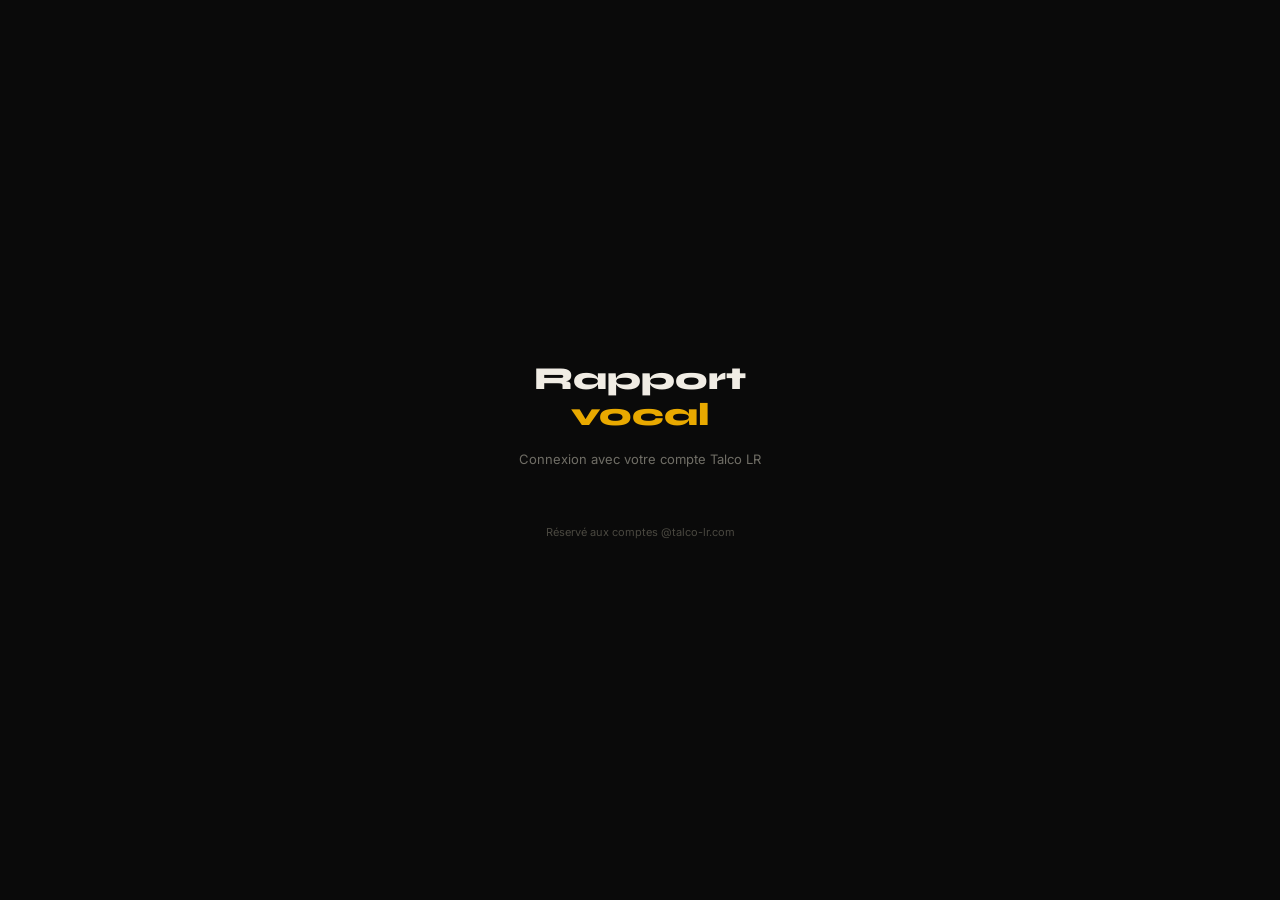
<file: index.html>
<!DOCTYPE html>
<html lang="fr">
<head>
<meta charset="UTF-8">
<meta name="viewport" content="width=device-width,initial-scale=1,user-scalable=no">
<meta name="theme-color" content="#0a0a0a">
<meta name="mobile-web-app-capable" content="yes">
<meta name="apple-mobile-web-app-capable" content="yes">
<meta name="apple-mobile-web-app-status-bar-style" content="black">
<meta name="apple-mobile-web-app-title" content="TALCO">
<link rel="manifest" href="manifest.json">
<link rel="apple-touch-icon" href="icons/icon-192.png">
<title>TALCO LR — Rapport d'Intervention</title>

<!-- Google Identity Services -->
<script src="https://accounts.google.com/gsi/client" async defer></script>

<!-- Polices -->
<link href="https://fonts.googleapis.com/css2?family=DM+Mono:wght@400;500&family=Syne:wght@600;700;800&family=Inter:wght@400;500;600&display=swap" rel="stylesheet">

<!-- CSS -->
<link rel="stylesheet" href="css/base.css">
<link rel="stylesheet" href="css/login.css">
<link rel="stylesheet" href="css/chat.css">
<link rel="stylesheet" href="css/writing.css">
<link rel="stylesheet" href="css/modal.css">
</head>
<body>

<!-- ════════════════════════════════════════════════
     LOGIN
     ════════════════════════════════════════════════ -->
<div id="screen-login" class="screen active">
  <h1 class="login-title">Rapport<br><span>vocal</span></h1>
  <p class="login-sub">Connexion avec votre compte Talco LR</p>

  <div id="g_id_onload"
       data-client_id="303849110460-10rqg6oco2jseasj4ccsh1n0e4btulea.apps.googleusercontent.com"
       data-callback="handleGoogleCredential"
       data-auto_prompt="false"></div>
  <div class="g_id_signin"
       data-type="standard"
       data-shape="pill"
       data-theme="filled_black"
       data-text="signin_with"
       data-size="large"
       data-locale="fr"
       data-width="280"></div>

  <button class="btn-google" id="btn-fallback" onclick="loginFallback()" style="display:none">
    <svg viewBox="0 0 24 24"><path d="M22.56 12.25c0-.78-.07-1.53-.2-2.25H12v4.26h5.92c-.26 1.37-1.04 2.53-2.21 3.31v2.77h3.57c2.08-1.92 3.28-4.74 3.28-8.09z" fill="#4285F4"/><path d="M12 23c2.97 0 5.46-.98 7.28-2.66l-3.57-2.77c-.98.66-2.23 1.06-3.71 1.06-2.86 0-5.29-1.93-6.16-4.53H2.18v2.84C3.99 20.53 7.7 23 12 23z" fill="#34A853"/><path d="M5.84 14.09c-.22-.66-.35-1.36-.35-2.09s.13-1.43.35-2.09V7.07H2.18C1.43 8.55 1 10.22 1 12s.43 3.45 1.18 4.93l2.85-2.22.81-.62z" fill="#FBBC05"/><path d="M12 5.38c1.62 0 3.06.56 4.21 1.64l3.15-3.15C17.45 2.09 14.97 1 12 1 7.7 1 3.99 3.47 2.18 7.07l3.66 2.84c.87-2.6 3.3-4.53 6.16-4.53z" fill="#EA4335"/></svg>
    Se connecter avec Google
  </button>

  <p class="login-note">Réservé aux comptes @talco-lr.com</p>
  <div id="login-error">Compte non autorisé</div>
</div>

<!-- ════════════════════════════════════════════════
     CHAT (écran principal)
     ════════════════════════════════════════════════ -->
<div id="screen-chat" class="screen">
  <div class="header">
    <span style="font-family:Syne,sans-serif;font-size:14px;font-weight:700;color:var(--gold);">TALCO</span>
    <div class="header-right">
      <div class="header-user">
        <div class="avatar" id="user-avatar">T</div>
        <span id="user-name">Tech</span>
      </div>
      <div class="voice-selector" id="voice-selector">
        <button class="voice-btn" id="voice-btn" onclick="toggleVoiceDropdown()">
          <svg viewBox="0 0 24 24" fill="none" stroke="currentColor" stroke-width="2" stroke-linecap="round">
            <path d="M9 18V5l12-2v13"/><circle cx="6" cy="18" r="3"/><circle cx="18" cy="16" r="3"/>
          </svg>
          <span id="voice-btn-label">VOIX</span>
        </button>
        <div class="voice-dropdown" id="voice-dropdown">
          <div class="voice-option" data-voice="alloy"   onclick="selectVoice('alloy')">  <div class="vo-name" id="vo-alloy">Alloy</div>  <div class="vo-desc">Neutre · mixte équilibrée</div></div>
          <div class="voice-option" data-voice="echo"    onclick="selectVoice('echo')">   <div class="vo-name" id="vo-echo">Echo</div>    <div class="vo-desc">Masculine · ton professionnel</div></div>
          <div class="voice-option" data-voice="fable"   onclick="selectVoice('fable')">  <div class="vo-name" id="vo-fable">Fable</div>  <div class="vo-desc">Expressive · ton narratif</div></div>
          <div class="voice-option" data-voice="onyx"    onclick="selectVoice('onyx')">   <div class="vo-name" id="vo-onyx">Onyx</div>    <div class="vo-desc">Grave · idéale terrain</div></div>
          <div class="voice-option" data-voice="nova"    onclick="selectVoice('nova')">   <div class="vo-name" id="vo-nova">Nova</div>    <div class="vo-desc">Féminine · ton énergique</div></div>
          <div class="voice-option" data-voice="shimmer" onclick="selectVoice('shimmer')"><div class="vo-name" id="vo-shimmer">Shimmer</div><div class="vo-desc">Féminine · ton doux</div></div>
        </div>
      </div>
      <button class="btn-new" onclick="newSession()">NOUVEAU</button>
    </div>
  </div>

  <div class="main-body">
    <div class="question-zone" id="question-zone">

      <!-- Bouton "Commencer" -->
      <div id="start-button-zone" style="display:none;width:100%;max-width:360px;"></div>

      <!-- Zone questions -->
      <div id="question-content" style="display:none;width:100%;max-width:360px;">
        <div class="progress-bar" id="progress-bar"></div>
        <div class="current-question" id="current-question">
          <div class="q-category" id="q-category">identification</div>
          <div class="q-text" id="q-text">Nom du client ?</div>
          <div class="q-hint" id="q-hint"></div>
          <div class="q-chips-zone" id="q-chips-zone" style="display:none;"></div>
          <div class="q-yesno-zone" id="q-yesno-zone" style="display:none;"></div>
          <div class="q-answer" id="q-answer" style="display:none;"></div>
        </div>
        <div class="progress-counter" id="progress-counter">
          Question <span>1</span> / 16
        </div>
      </div>
    </div>

    <!-- Zone micro -->
    <div class="mic-zone" id="mic-zone">
      <div class="mic-start-state">
        <div class="connection-state" id="connection-state">
          <div class="antenna-loading" id="antenna-loading">
            <div class="antenna-rod"></div>
            <div class="antenna-signal"></div>
            <div class="antenna-signal"></div>
            <div class="antenna-signal"></div>
          </div>
          <div style="text-align:center;margin-top:80px;">
            <div style="font-family:'DM Mono',monospace;font-size:11px;color:var(--text2);letter-spacing:.08em;text-transform:uppercase;">Connexion...</div>
          </div>
        </div>

        <div class="buttons-wrapper">
          <button class="btn-start" onclick="startReport()">
            <svg viewBox="0 0 24 24" fill="none" stroke="currentColor" stroke-width="2.5" stroke-linecap="round" stroke-linejoin="round">
              <path d="M12 1a3 3 0 0 0-3 3v8a3 3 0 0 0 6 0V4a3 3 0 0 0-3-3z"/>
              <path d="M19 10v2a7 7 0 0 1-14 0v-2M12 19v4M8 23h8"/>
            </svg>
            Rapport Audio
          </button>
          <button class="btn-writing-mode" onclick="startWritingMode()">
            <svg viewBox="0 0 24 24" fill="none" stroke="currentColor" stroke-width="2" stroke-linecap="round">
              <path d="M11 4H4a2 2 0 0 0-2 2v14a2 2 0 0 0 2 2h14a2 2 0 0 0 2-2v-7"/>
              <path d="M18.5 2.5a2.121 2.121 0 0 1 3 3L12 15l-4 1 1-4 9.5-9.5z"/>
            </svg>
            Rapport Écrit
          </button>
          <button class="btn-pointage" disabled>
            <svg viewBox="0 0 24 24" fill="none" stroke="currentColor" stroke-width="2" stroke-linecap="round">
              <circle cx="12" cy="12" r="10"/>
              <polyline points="12 6 12 12 16 14"/>
            </svg>
            Pointage
            <span class="btn-pointage-badge">En développement</span>
          </button>
        </div>
      </div>

      <div class="mic-active-state">
        <button class="walkie-btn" id="walkie-btn">
          <svg viewBox="0 0 100 100" fill="none" xmlns="http://www.w3.org/2000/svg">
            <rect x="44" y="2" width="4" height="22" rx="2" fill="currentColor"/>
            <circle cx="46" cy="4" r="3" fill="currentColor"/>
            <rect x="28" y="22" width="36" height="62" rx="6" fill="currentColor"/>
            <rect x="34" y="30" width="24" height="14" rx="3" fill="#0a0a0a" opacity=".6"/>
            <line x1="37" y1="35" x2="55" y2="35" stroke="#0a0a0a" stroke-width="1.5" opacity=".3"/>
            <line x1="37" y1="39" x2="50" y2="39" stroke="#0a0a0a" stroke-width="1.5" opacity=".3"/>
            <line x1="36" y1="52" x2="56" y2="52" stroke="#0a0a0a" stroke-width="1.2" opacity=".25"/>
            <line x1="36" y1="56" x2="56" y2="56" stroke="#0a0a0a" stroke-width="1.2" opacity=".25"/>
            <line x1="36" y1="60" x2="56" y2="60" stroke="#0a0a0a" stroke-width="1.2" opacity=".25"/>
            <line x1="36" y1="64" x2="56" y2="64" stroke="#0a0a0a" stroke-width="1.2" opacity=".25"/>
            <line x1="36" y1="68" x2="56" y2="68" stroke="#0a0a0a" stroke-width="1.2" opacity=".25"/>
            <rect x="22" y="36" width="6" height="14" rx="2" fill="currentColor" opacity=".7"/>
            <rect x="38" y="84" width="16" height="6" rx="2" fill="currentColor" opacity=".5"/>
          </svg>
        </button>
        <div class="mic-status" id="mic-status">Maintiens pour parler</div>
        <div class="timeout-bar-wrap" id="timeout-bar-wrap">
          <div class="timeout-bar" id="timeout-bar"></div>
        </div>
        <button class="btn-writing-mode" id="btn-writing-mode-active" onclick="toggleWritingMode()">
          <svg viewBox="0 0 24 24" fill="none" stroke="currentColor" stroke-width="2" stroke-linecap="round">
            <path d="M11 4H4a2 2 0 0 0-2 2v14a2 2 0 0 0 2 2h14a2 2 0 0 0 2-2v-7"/>
            <path d="M18.5 2.5a2.121 2.121 0 0 1 3 3L12 15l-4 1 1-4 9.5-9.5z"/>
          </svg>
          <span id="writing-mode-label">Passer à l'écrit</span>
        </button>
      </div>
    </div>
  </div>
</div>

<!-- ════════════════════════════════════════════════
     PANNEAU MODE ÉCRIT
     ════════════════════════════════════════════════ -->
<div class="writing-panel" id="writing-panel">
  <div class="writing-backdrop" onclick="closeWritingPanel()"></div>
  <div class="writing-sheet">
    <div class="writing-handle"></div>
    <div class="writing-progress" id="writing-progress"></div>
    <div class="swipe-hint">← Swipe pour naviguer →</div>
    <div class="writing-cards-wrap" id="writing-cards-wrap">
      <div class="writing-cards-track" id="writing-cards-track"></div>
    </div>
    <div class="writing-nav">
      <button class="wn-btn wn-prev" id="wn-prev" onclick="writingNav(-1)">← Préc.</button>
      <button class="wn-skip" id="wn-skip" onclick="writingSkip()" title="Passer">
        <svg viewBox="0 0 24 24" fill="none" stroke="currentColor" stroke-width="2.5" stroke-linecap="round">
          <path d="M5 12h14M12 5l7 7-7 7"/>
        </svg>
      </button>
      <button class="wn-btn wn-next" id="wn-next" onclick="writingNav(1)">Suiv. →</button>
    </div>
  </div>
</div>

<!-- ════════════════════════════════════════════════
     MODAL PREVIEW
     ════════════════════════════════════════════════ -->
<div class="modal-overlay" id="modal-preview">
  <div class="modal-sheet">
    <div class="modal-header">
      <div class="modal-title">Résumé du rapport</div>
      <button class="modal-close" onclick="closePreview()">✕</button>
    </div>
    <div class="modal-body" id="preview-body"></div>
    <div class="modal-footer">
      <button class="btn-modal secondary" onclick="closePreview()">Retour</button>
      <button class="btn-modal primary" onclick="submitReport()">Envoyer</button>
    </div>
  </div>
</div>

<!-- ════════════════════════════════════════════════
     CONFIRMATION
     ════════════════════════════════════════════════ -->
<div id="screen-confirmation" class="screen">
  <div class="confirm-icon">✓</div>
  <div class="confirm-title">Rapport envoyé !</div>
  <div class="confirm-recap" id="confirm-recap"></div>
  <button class="btn-nouveau" onclick="nouveauRapport()">+ Nouveau rapport</button>
  <button class="btn-quitter" onclick="quitterSession()">Quitter</button>
</div>

<!-- Toast + loading + input photos -->
<div class="toast" id="toast"></div>
<input type="file" id="file-input-camera" accept="image/*" capture="environment" multiple style="display:none" onchange="handlePhotoInput(this)">
<input type="file" id="file-input-gallery" accept="image/*" multiple style="display:none" onchange="handlePhotoInput(this)">
<div class="loading-overlay" id="loading">
  <div class="spinner"></div>
  <div class="loading-text" id="loading-text">Envoi...</div>
</div>

<!-- ════════════════════════════════════════════════
     SCRIPTS — chargés dans l'ordre des dépendances
     ════════════════════════════════════════════════ -->
<script src="js/config.js"></script>
<script src="js/state.js"></script>
<script src="js/auth.js"></script>
<script src="js/audio.js"></script>
<script src="js/recorder.js"></script>
<script src="js/api.js"></script>
<script src="js/ui-questions.js"></script>
<script src="js/ui-writing.js"></script>
<script src="js/ui-preview.js"></script>
<script src="js/app.js"></script>
<script>
  if ('serviceWorker' in navigator) {
    window.addEventListener('load', () => {
      navigator.serviceWorker.register('./sw.js').catch(() => {});
    });
  }
</script>
</body>
</html>
</file>
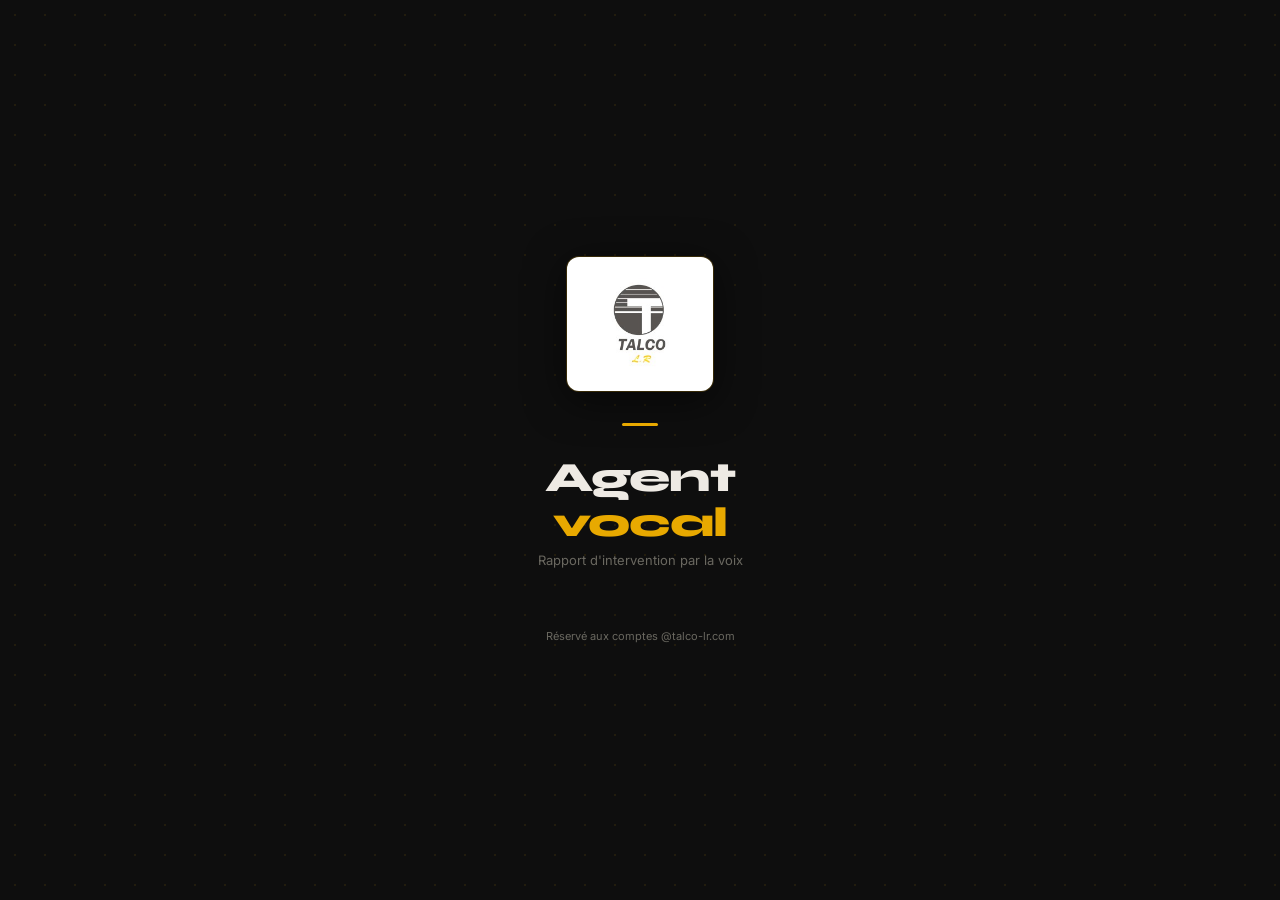
<file: talco-voice-chat (1).html>
<!DOCTYPE html>
<html lang="fr">
<head>
<meta charset="UTF-8">
<meta name="viewport" content="width=device-width, initial-scale=1.0, user-scalable=no">
<meta name="apple-mobile-web-app-capable" content="yes">
<meta name="apple-mobile-web-app-status-bar-style" content="black">
<meta name="theme-color" content="#0e0e0e">
<title>TALCO — Agent Vocal</title>
<script src="https://accounts.google.com/gsi/client" async defer></script>
<link rel="preconnect" href="https://fonts.googleapis.com">
<link href="https://fonts.googleapis.com/css2?family=DM+Mono:wght@400;500&family=Syne:wght@600;700;800&family=Inter:wght@400;500;600&display=swap" rel="stylesheet">
<style>
:root{
  --gold:#E8A900;--gold-dim:#9e7200;
  --bg:#0e0e0e;--s1:#181818;--s2:#222;--s3:#2c2c2c;
  --b0:rgba(255,255,255,0.05);--b1:rgba(255,255,255,0.09);--b2:rgba(255,255,255,0.14);
  --text:#EEEAE4;--text2:#6a6860;
  --danger:#e05252;--success:#4ecb7a;--warn:#f5a623;
}
*{margin:0;padding:0;box-sizing:border-box;-webkit-tap-highlight-color:transparent;}
body{font-family:'Inter',sans-serif;background:var(--bg);color:var(--text);height:100dvh;display:flex;flex-direction:column;overflow:hidden;}
.screen{display:none;flex-direction:column;height:100dvh;overflow:hidden;}
.screen.active{display:flex;}

/* ══ LOGIN ══ */
#screen-login{align-items:center;justify-content:center;padding:2rem 1.5rem;gap:0;position:relative;overflow:hidden;}
#screen-login::before{content:'';position:absolute;inset:0;background-image:radial-gradient(rgba(232,169,0,.09) 1px,transparent 1px);background-size:30px 30px;pointer-events:none;}
.login-logo-wrap{background:#fff;border-radius:12px;padding:12px 18px;margin-bottom:2rem;display:inline-block;box-shadow:0 0 0 1px rgba(232,169,0,.2),0 8px 40px rgba(0,0,0,.6);position:relative;z-index:1;}
.login-logo-wrap img{width:110px;display:block;}
.login-divider{width:36px;height:3px;background:var(--gold);border-radius:2px;margin:0 auto 1.8rem;position:relative;z-index:1;}
.login-title{font-family:'Syne',sans-serif;font-size:clamp(1.8rem,8vw,2.6rem);font-weight:800;text-align:center;line-height:1.1;margin-bottom:.4rem;letter-spacing:-.02em;position:relative;z-index:1;}
.login-title span{color:var(--gold);}
.login-sub{font-size:13px;color:var(--text2);text-align:center;margin-bottom:2.6rem;position:relative;z-index:1;}
.btn-google{display:flex;align-items:center;gap:12px;background:var(--s2);border:1px solid var(--b2);color:var(--text);padding:15px 28px;border-radius:100px;font-family:'Syne',sans-serif;font-size:14px;font-weight:600;cursor:pointer;transition:all .2s;width:100%;max-width:300px;justify-content:center;position:relative;z-index:1;}
.btn-google:active{transform:scale(.97);border-color:var(--gold);}
.btn-google svg{width:20px;height:20px;flex-shrink:0;}
.login-note{margin-top:1.2rem;font-size:11px;color:var(--text2);text-align:center;position:relative;z-index:1;}

/* ══ HEADER ══ */
.header{display:flex;align-items:center;justify-content:space-between;padding:.6rem 1rem;background:var(--s1);border-bottom:1px solid var(--b0);position:relative;flex-shrink:0;}
.header::after{content:'';position:absolute;bottom:0;left:0;right:0;height:2px;background:linear-gradient(90deg,transparent,var(--gold),transparent);opacity:.55;}
.header-logo-wrap{background:#fff;border-radius:6px;padding:4px 7px;}
.header-logo-wrap img{width:58px;display:block;}
.header-right{display:flex;align-items:center;gap:10px;}
.header-user{display:flex;align-items:center;gap:7px;font-family:'Syne',sans-serif;font-size:12px;font-weight:600;}
.avatar{width:30px;height:30px;border-radius:50%;background:var(--gold);color:#111;display:flex;align-items:center;justify-content:center;font-size:10px;font-weight:700;flex-shrink:0;}
.btn-new-session{
  font-family:'DM Mono',monospace;font-size:9px;color:var(--text2);
  background:var(--s2);border:1px solid var(--b1);border-radius:6px;
  padding:4px 8px;cursor:pointer;letter-spacing:.06em;
  transition:all .2s;
}
.btn-new-session:active{border-color:var(--gold);color:var(--gold);}

/* ══ CORPS PRINCIPAL ══ */
.chat-body{flex:1;display:flex;flex-direction:column;overflow:hidden;min-height:0;}

/* ── HISTORIQUE CONVERSATION ── */
.conv-history{
  flex:1;overflow-y:auto;
  padding:12px;
  display:flex;flex-direction:column;gap:8px;
  min-height:0;
}
.conv-history::-webkit-scrollbar{width:3px;}
.conv-history::-webkit-scrollbar-track{background:transparent;}
.conv-history::-webkit-scrollbar-thumb{background:var(--b2);border-radius:3px;}

/* Bulles */
.bubble{
  max-width:82%;padding:10px 14px;
  border-radius:16px;font-size:14px;line-height:1.55;
  animation:bubble-in .25s cubic-bezier(.34,1.56,.64,1);
}
@keyframes bubble-in{from{opacity:0;transform:scale(.9) translateY(6px);}to{opacity:1;transform:scale(1) translateY(0);}}

.bubble.agent{
  align-self:flex-start;
  background:var(--s2);border:1px solid var(--b1);
  border-bottom-left-radius:4px;
  color:var(--text);
}
.bubble.agent .bubble-label{
  font-family:'DM Mono',monospace;font-size:9px;
  color:var(--gold);letter-spacing:.1em;margin-bottom:4px;
  text-transform:uppercase;
}
.bubble.user{
  align-self:flex-end;
  background:rgba(232,169,0,.12);
  border:1px solid rgba(232,169,0,.2);
  border-bottom-right-radius:4px;
  color:var(--text);
}
.bubble.user .bubble-label{
  font-family:'DM Mono',monospace;font-size:9px;
  color:var(--text2);letter-spacing:.1em;margin-bottom:4px;
  text-align:right;text-transform:uppercase;
}

/* Bulle typing */
.bubble.typing{
  align-self:flex-start;
  background:var(--s2);border:1px solid var(--b1);
  padding:12px 16px;
}
.typing-dots{display:flex;gap:4px;align-items:center;}
.typing-dots span{
  width:6px;height:6px;border-radius:50%;
  background:var(--text2);
  animation:typing-dot 1.2s ease-in-out infinite;
}
.typing-dots span:nth-child(2){animation-delay:.2s;}
.typing-dots span:nth-child(3){animation-delay:.4s;}
@keyframes typing-dot{0%,60%,100%{transform:scale(.8);opacity:.4;}30%{transform:scale(1.2);opacity:1;}}

/* Récap champs */
.fields-recap{
  flex-shrink:0;
  padding:8px 12px;
  background:var(--s1);
  border-top:1px solid var(--b0);
  overflow-x:auto;
  display:flex;gap:6px;
  scrollbar-width:none;
}
.fields-recap::-webkit-scrollbar{display:none;}
.field-chip{
  flex-shrink:0;
  display:flex;align-items:center;gap:5px;
  background:var(--s2);border:1px solid var(--b1);
  border-radius:8px;padding:4px 8px;
  font-family:'DM Mono',monospace;font-size:9px;
}
.field-chip.done{border-color:rgba(78,203,122,.3);background:rgba(78,203,122,.06);}
.field-chip.done .fc-dot{background:var(--success);}
.field-chip .fc-dot{width:5px;height:5px;border-radius:50%;background:var(--b2);}
.field-chip .fc-label{color:var(--text2);}
.field-chip.done .fc-label{color:var(--success);}

/* ══ ZONE MICRO — bottom sheet orbe ══ */
.mic-zone{
  flex-shrink:0;
  background:var(--bg);
  border-top:1px solid rgba(232,169,0,.12);
  border-radius:22px 22px 0 0;
  padding:16px 16px 28px;
  display:flex;flex-direction:column;align-items:center;gap:0;
}

/* Orbe */
.orb-wrap{position:relative;width:120px;height:120px;margin-bottom:12px;flex-shrink:0;}
.orb-layer{position:absolute;inset:0;border-radius:50%;}
.orb-bg{
  background:conic-gradient(from 0deg,rgba(232,169,0,.75),rgba(180,60,80,.55),rgba(90,60,180,.65),rgba(60,120,180,.5),rgba(232,169,0,.75));
  filter:blur(14px);animation:spin-slow 5s linear infinite;
}
.orb-mid{
  inset:9px;
  background:radial-gradient(circle at 40% 35%,rgba(232,169,0,.92),rgba(160,50,80,.7) 45%,rgba(70,50,170,.55) 75%);
  filter:blur(6px);animation:pulse-mid 2.2s ease-in-out infinite alternate;
}
.orb-core{inset:22px;background:radial-gradient(circle at 42% 38%,rgba(255,222,100,.98),rgba(232,169,0,.85) 45%,rgba(140,40,70,.6) 85%);filter:blur(3px);}
.orb-shine{inset:0;background:radial-gradient(circle at 28% 22%,rgba(255,255,255,.16),transparent 55%);}
@keyframes spin-slow{0%{transform:rotate(0);}100%{transform:rotate(360deg);}}
@keyframes pulse-mid{0%{transform:scale(.92);filter:blur(6px);}100%{transform:scale(1.08);filter:blur(10px);}}

.orb-bg.idle{animation-duration:7s;filter:blur(14px) saturate(.5);}
.orb-bg.listening{animation-duration:1.3s;}
.orb-bg.speaking{animation-duration:2.5s;}
.orb-bg.processing{animation-duration:4s;filter:blur(14px) hue-rotate(30deg);}

/* Waveform */
.orb-wave{display:flex;align-items:center;justify-content:center;gap:3px;height:24px;width:160px;margin-bottom:10px;}
.wbar{width:3px;border-radius:2px;background:rgba(232,169,0,.4);animation:wavebar 1.3s ease-in-out infinite;min-height:2px;}
.wbar:nth-child(1){height:4px;animation-delay:0s;}.wbar:nth-child(2){height:10px;animation-delay:.07s;}
.wbar:nth-child(3){height:7px;animation-delay:.14s;}.wbar:nth-child(4){height:18px;animation-delay:.09s;}
.wbar:nth-child(5){height:12px;animation-delay:.18s;}.wbar:nth-child(6){height:22px;animation-delay:.04s;}
.wbar:nth-child(7){height:16px;animation-delay:.13s;}.wbar:nth-child(8){height:9px;animation-delay:.22s;}
.wbar:nth-child(9){height:20px;animation-delay:.08s;}.wbar:nth-child(10){height:14px;animation-delay:.17s;}
.wbar:nth-child(11){height:6px;animation-delay:.03s;}.wbar:nth-child(12){height:18px;animation-delay:.11s;}
@keyframes wavebar{0%,100%{transform:scaleY(.25);opacity:.3;}50%{transform:scaleY(1);opacity:1;}}
.orb-wave.idle .wbar{animation-duration:4s;opacity:.12;}
.orb-wave.listening .wbar{animation-duration:.6s;}
.orb-wave.speaking .wbar{animation-duration:1s;}
.orb-wave.processing .wbar{animation-duration:2s;opacity:.3;}

/* Status label */
.orb-status{
  font-family:'DM Mono',monospace;font-size:9px;
  color:var(--text2);letter-spacing:.12em;text-transform:uppercase;
  margin-bottom:14px;min-height:14px;text-align:center;
}
.orb-status.listening{color:var(--danger);}
.orb-status.speaking{color:var(--gold);}
.orb-status.processing{color:var(--warn);}

/* Bouton micro principal */
.btn-mic-main{
  width:68px;height:68px;border-radius:50%;
  background:var(--gold);color:#111;
  border:none;cursor:pointer;
  display:flex;align-items:center;justify-content:center;
  transition:all .2s;
  box-shadow:0 0 0 8px rgba(232,169,0,.1);
}
.btn-mic-main svg{width:26px;height:26px;}
.btn-mic-main.listening{
  background:var(--danger);
  box-shadow:0 0 0 8px rgba(224,82,82,.12);
  animation:mic-ring 1.1s ease-out infinite;
}
.btn-mic-main:active{transform:scale(.94);}
@keyframes mic-ring{0%{box-shadow:0 0 0 0 rgba(224,82,82,.5);}70%{box-shadow:0 0 0 20px rgba(224,82,82,0);}100%{box-shadow:0 0 0 0 rgba(224,82,82,0);}}

/* TOAST */
.toast{position:fixed;bottom:100px;left:50%;transform:translateX(-50%);background:var(--s3);border:1px solid var(--b2);border-radius:100px;padding:10px 20px;font-size:12px;color:var(--text);white-space:nowrap;opacity:0;transition:opacity .3s;pointer-events:none;z-index:300;}
.toast.visible{opacity:1;}

/* LOADING overlay léger */
.sending-indicator{
  position:absolute;top:50%;left:50%;transform:translate(-50%,-50%);
  width:32px;height:32px;
  border:2px solid var(--b2);border-top-color:var(--gold);
  border-radius:50%;animation:spin .7s linear infinite;
  display:none;z-index:10;
}
.sending-indicator.visible{display:block;}
@keyframes spin{to{transform:translate(-50%,-50%) rotate(360deg);}}
</style>
</head>
<body>

<script>
const LOGO_B64="/9j/4AAQSkZJRgABAQAAAQABAAD/2wBDAAMCAgMCAgMDAwMEAwMEBQgFBQQEBQoHBwYIDAoMDAsKCwsNDhIQDQ4RDgsLEBYQERMUFRUVDA8XGBYUGBIUFRT/2wBDAQMEBAUEBQkFBQkUDQsNFBQUFBQUFBQUFBQUFBQUFBQUFBQUFBQUFBQUFBQUFBQUFBQUFBQUFBQUFBQUFBQUFBT/wgARCADIAMgDASIAAhEBAxEB/8QAHAABAAICAwEAAAAAAAAAAAAAAAcIBQYBAwQC/8QAGQEBAQEBAQEAAAAAAAAAAAAAAAECAwQF/9oADAMBAAIQAxAAAAG1IAAAAAAAAAAAAAAAAADBabEnon2A3h19lAAAAAAAADEHMKa1h83lwl5cDMS/BHNW9RVKtyFAAAAAAK7zRWGVkMfIsuFWTWVsWTFbFkxXGcM9pibmKAAAAAAjKEZt0jN0nZciNvagNzlKAZ+s+Illmv5s/gw/VLYkagAAAAAEdViuvTTN8bhLy4HsuvSe7Gp0UqupSSO/ddDn5ZlGsgAAAAAIYmfiKOpeiHOgPXdik92NTz0ku3T+Oy3eE2SwKAAAAAAHnPRHey+2K1abc31LSi1Gye00rZvT9J2Pnz16gAAAAAAMHnBVOdou3fNiKwNe5LMFNUK79UZZPPZaNH7fNsRI2e1vZNQAAAAAB8/Q0z73BHm0vffiIp3XNfHn6RxuXry5p3h396eYUAAAAAAAB1Y3J9Hyu/bjct86mLzHn9GgfR4gAAAAAAAAAAAAAAAAAAAAAAAAAAAAAf/EACsQAAEDAwIDCAMBAAAAAAAAAAQCAwUAAQYVFwcwQBASExQWIDM0ESVgJP/aAAgBAQABBQL+VOnAI2nuIcY3dPEePvcTNIku7biXUdFJyo0QNI5Q7Mo0wW9aWJWliVpYlRytKcg8yHkHuglZNmICk1LnSNHarR2q0dqtHarR2q0dqtIarFsi77nPyozX5DRk0Fizsi7t3J1t3J1t3J1t3J1t3J1t3J03w/lmnIWQvIg82fP0yH8iBevIR9YKKKzMe9H+DJ+bny06ZpsfWmx9QJAUCZ64Yr1wxTeasLcpd+6j1uivW6KXkiJCV5ubR6pO22xlbbGVtsZW2xlbbGUzw6LbepxPfb22MrbYyrYcRCHc3PRfMY/7RPtU/wDB4zleM5WGsrMyHmljJMFMFWCV7BPtUR8HZw6i7tDc7Psfu8n2Cfaoj4KhIh2bPGGbDH517fm2V4YsNXaJ9qiPgiogmZJgoNiCE6GbwkKVufhUoDd4Z4e41/wR6j8ergycrQQLEcx0D5DQrXqCMoWTENU8YOMq17LTYofxqcebZshxLqVKsmzJTJHPmYpE0C/BNJyiExkXHFTTr087ipHmsexf9jmkvIWio2ChnsxLCjjMZyqdJIyfJcjxZvHQoKQvKRHOxj9lmuey/ko3VSW4HDJHwcW4fEChryx1qSxnh+eKzECZW5I5DjykR2a8QJZlQOOAqjoTmqt3kweLDQDxWMDmTBLCShg8OGBC23j6hoEeFCJ4dx7zsNAiQbM1ioU4uJwoCKf6JSrISO/5hD5bQ99Ta6VxxLSbvIJu3ZLaS3O4tu1ikdIttLlliMuVZNrUlFk38BFnf5X/xAAhEQACAQMDBQAAAAAAAAAAAAABAgASMDEDESEQMkBQYP/aAAgBAwEBPwH4QdTBcMFvfy6Hqo25jo6dwt6bIucxHCtUeZqMGx6D/8QAKhEAAQMCBAILAAAAAAAAAAAAAQIDBAAREjAxgRNRECEiIzJAUGBxwfD/2gAIAQIBAT8B9iHpFHMFHLt5okJFzRkspa46lWTzNMSWJIuyoHLmMyXuy3hw8jfr3FSIy3meCg4fr9tUNhTCO88W+2unxp6B/8QAQxAAAQIDAggKCQEHBQAAAAAAAQIDAAQREjETISIyNUFR0QUQMDRScZGSodIUIEBhcoGTosEjFSRCQ2Bi8DNEc4Ph/9oACAEBAAY/Av6VpMzTbaujWquyMlL7vvSjeYxy8yPknfFPScCrY6LPjdAWhQWk3FJqPYy9MuWE6hrV1QQjhFngxk/y6Lt/[base64]/lpqYGJSUUT1nEIx8KJr/AMCo0on6CocLM6JhWBOTgynWNvILTc1PNW/+xN/hy0uyt3AodeFpZFaChjS7f0HN0aXb+g5uhUwjhJl0lFiimXN3ujnUt9N3dHOpb6bu6Ep9Kl8Zp/pubuInYI57KfRdjnsp9F2OC6TDDi0zAFGm1pNFYtfLcHS6FBBceKbSrro50x4xzpjxjnTHjHOmPGOdMeMIX6UxkkHXxKTtFI50x4xzpjxjg99x9twGabTRNdvLLUL2VpX+Pz6zPxjic+Exnq7Yz1dsStSVJbq4fkOWdYXmOJKTDsu4KLbVZPqs/GOJz4TxvTyxjdyEdWv/AD3cv+0mE1UkUeA2bfVZ+McTnwniRLt4hetfRTDbLQsttiyBy9DjELm5FFuXvU0L0f8AnqM/GOJz4TAZlkV6SjcnrjBNZSzjW4b1H2JTrX7pMH+JAyT1iDRn0lHSZx+F8UdaW2f700ho7FAxSTkJubOpWDsI7VR++PiSlz/[base64]/[base64]/pb/xAAqEAEAAQIDBwQDAQEAAAAAAAABEQAhMUFREGFxgZHw8TBAsdEgocFg4f/aAAgBAQABPyH/ACr6AeIS0mN3gP0VCCdRqjLxm+xxq7jqUOfswCDYLtoM2m5gl6zf3QaXKoub+DLly645ZBePZauN+wOWCO59jC4sDwA31EvOAeBRxrytfla/K1+Vr8rX5WuOgxo2aQO6DDhf59eRcnCJ64ctm2TqVJ4Ces/Ny5cuXLkEiDtRg05U+1v25+s7q6PcXSgkymN3ZTAmemMY8+gMTgA5PUzp6yCgJAAmBdvG0wYdueEF0Z2jVqOlSgbHdsJGWu1/5Xa/8pNNTAgu5iLnrF9oYBm/yvDfWvDfWvDfWvDfWvDfWn0gqBleGxzrLU8N9a8N9aCdXvpZ5m59ZBU8i4qy61LrUutS61LrSe5x2d00rzWvNaBnqUzEkftPWPeeDSRUtpuRn+PaddnbNNsQ1L+lu5vrsFpiunDlwd0afj2nXZ2zTYZ6uAtnNRBZ0QeuDAJZHOkJJbZ3pr8Pw7Trs7ZpTwXuR6qheU2/4jQ9lmEBkL23Ip4jMF7nKtyDk+VTZMKQTaacRDwK+KMjHiYejfxWTIRx3rm732MSyYUJYLtdj/2g+zJENbUYapEKc6OMaRJEo+MMR+42GkrBP5UUR9UUjNfKQFLBPEDDp68IiaJteL1bgOi1D036VYRe2BXyKKMh3kcw/Uu+l8ZZXO1a1DNzD+qY9aJmWHVKv7uOSL3LA4ZlAisjO3hIlZ7qVEBhmxJnEIf9oNiipvkgM/miUDDsIr+wfX0sPwWPxrqkAD/WHWi9kVwRuMg4VNvQFY/c0Y+icF2Jo7rkiCGcN16DwiCkYG+VqddDAsJwNBypURTwKmX3nzRjhaCSYzVOlXuzjMKOXrL7okzCp5xklBM2gKTyLR0QiJxvjjU6VmcYEPzTUyviR1J2BbAKQJkIsFoKQokwhwkmsxSrzD/CihuXYBpIhq/MpQS6gMePs3TgY0ZITOuKE34kKWo0mftQXhHOg7Yibi0KZaxN01q1pdrkKvXxhwzRm/tQwQMgZvRN1yilxCQhBlpUPRJWtEZIIhaf8t//2gAMAwEAAgADAAAAEPPPPPPPPPPPPPPPPPPP+9PPPPPPPPPD7z+P/PPPPPPIPPPPD/PPPPPPH7T108/PPPPPPE//AN08zzzzzzzyvf8A97v88888884jgEW48888888sTXQ/7U888888svP1ZP8APPPPPPPPOx7vPPPPPPPPPPPPPPPPPPPPPPPPPPPPPPP/xAAmEQACAQMCBAcAAAAAAAAAAAABEQAhMDEQQSBAUWFQcYGRscHw/9oACAEDAQE/EOSURtgakOGlgaMxmMxuwMRiUhW0C3lLoOLAKjfAEuzjQS7Z6QikOYZ2suAElCOICIbCvxErg47QJv3BU9Dn3hYA/Yvf8aw6K10KzvjPnnwD/8QAIBEBAAICAgIDAQAAAAAAAAAAAQARITEwQRBRIEBQkf/aAAgBAgEBPxD6VyzjXyNQb4HxRKJRKrgdymZhfcb6meUG+BLlV8AK4cPgFcZ7huGpidXw1GD0GVeiFgrmyjOt1vr3HQ03TdXr+1j3K4kRF3ou3ZgMJQtm+oNKSgQtAUUJvqxQaRzHhV0sUIejXZwUdb/A/8QAKBABAAEDAwMEAwEBAQAAAAAAAREAITFBUWEQcYEwQJHwIKHBYLHR/9oACAEBAAE/EP8AK31LJheP9NRxjCv8j9UUUdgeIUTtBDHeCPNC9fBA7gUfZ7T4GG2b+gyoXoaNE4rEQTwoYZpmzSpK7v4JEiQaQo4ATLuJJolFhgtJaLZtuXRVj2MW1yZJx9U/AK2GhAqqpFwEoahZRZfzTp06dOnFCClxKJiKw1hlo6JFsaqT7ACQqMEISaTarhJl6bXDkgEFLjaQ8/nu3bt27c2sYxUg4og0fQ5bTII0Gx4PrTC22DCeFeGhxhSLJ1vF6+1/ymu1L8qxIYQIzfj0PGM7KQGkk7vrH0Z13ym7CHXDhczjJi7jOw89dGgkmQNVQgWGuvQ0gQIoQTKF/jqIEEe+gEtFgIL42fWnwJpLJMC3mefyEiRIkTJqaAQFDx6MMAy4FE/vUSJE7JNkSsEA3rNntDm5+Ik9q5nzXM+a5nzXM+a5nzWUve49GjDCf9lfTP7X0z+0OQRcXDDxfPrWPQcuKSckyclRYt8WVRDhIR1E/H6bb0+j39WUTELs4OBDu/XHtHm1kj1T8hhfj9Nt6fR7+i0CL4BJedA1UKI+Leigl1dV1VfXPyKFIHImpShrV2qRzwl+y51+m29Po99TtGMpXxTMGWLDR92ogAZ4JTQFyqvsZUEobcJAl3FeWaDjqlJ3xLsjmkZkwtzwCiFKdJAKsF221DvRCZ5tPlSg9Q0zpBGyAI5q/[base64]/[base64]//ACrbGXacZEwcMRO9AAAQGntCHfIgGGHW7UM5MK+SKAElAEGBxxUOJZ6qADPAWxR+SDlgYmQsts5/y3//2Q==";
</script>

<!-- LOGIN -->
<div id="screen-login" class="screen active">
  <div class="login-logo-wrap"><img id="login-logo" alt="TALCO LR"></div>
  <div class="login-divider"></div>
  <h1 class="login-title">Agent<br><span>vocal</span></h1>
  <p class="login-sub">Rapport d'intervention par la voix</p>
  <div id="g_id_onload" data-client_id="303849110460-10rqg6oco2jseasj4ccsh1n0e4btulea.apps.googleusercontent.com" data-callback="handleGoogleCredential" data-auto_prompt="false"></div>
  <div class="g_id_signin" data-type="standard" data-shape="pill" data-theme="filled_black" data-text="signin_with" data-size="large" data-locale="fr" data-width="280"></div>
  <button class="btn-google" id="btn-fallback" onclick="loginFallback()" style="display:none">
    <svg viewBox="0 0 24 24"><path d="M22.56 12.25c0-.78-.07-1.53-.2-2.25H12v4.26h5.92c-.26 1.37-1.04 2.53-2.21 3.31v2.77h3.57c2.08-1.92 3.28-4.74 3.28-8.09z" fill="#4285F4"/><path d="M12 23c2.97 0 5.46-.98 7.28-2.66l-3.57-2.77c-.98.66-2.23 1.06-3.71 1.06-2.86 0-5.29-1.93-6.16-4.53H2.18v2.84C3.99 20.53 7.7 23 12 23z" fill="#34A853"/><path d="M5.84 14.09c-.22-.66-.35-1.36-.35-2.09s.13-1.43.35-2.09V7.07H2.18C1.43 8.55 1 10.22 1 12s.43 3.45 1.18 4.93l2.85-2.22.81-.62z" fill="#FBBC05"/><path d="M12 5.38c1.62 0 3.06.56 4.21 1.64l3.15-3.15C17.45 2.09 14.97 1 12 1 7.7 1 3.99 3.47 2.18 7.07l3.66 2.84c.87-2.6 3.3-4.53 6.16-4.53z" fill="#EA4335"/></svg>
    Se connecter avec Google
  </button>
  <p class="login-note">Réservé aux comptes @talco-lr.com</p>
  <div id="login-error" style="display:none;margin-top:1rem;padding:10px 16px;background:rgba(224,82,82,.1);border:1px solid var(--danger);border-radius:10px;font-size:12px;color:var(--danger);text-align:center;max-width:300px;">⚠ Compte non autorisé</div>
</div>

<!-- CHAT VOCAL -->
<div id="screen-chat" class="screen">
  <div class="header">
    <div class="header-logo-wrap"><img id="header-logo" alt="TALCO LR"></div>
    <div class="header-right">
      <div class="header-user">
        <div class="avatar" id="user-avatar">Y</div>
        <span id="user-name">Yonis</span>
      </div>
      <button class="btn-new-session" onclick="newSession()">NOUVEAU</button>
    </div>
  </div>

  <div class="chat-body">

    <!-- Historique conversation -->
    <div class="conv-history" id="conv-history"></div>

    <!-- Recap champs collectés -->
    <div class="fields-recap" id="fields-recap"></div>

    <!-- Zone micro + orbe -->
    <div class="mic-zone">
      <div class="orb-wrap">
        <div class="orb-layer orb-bg" id="orb-bg"></div>
        <div class="orb-layer orb-mid"></div>
        <div class="orb-layer orb-core"></div>
        <div class="orb-layer orb-shine"></div>
        <div class="sending-indicator" id="sending-indicator"></div>
      </div>
      <div class="orb-wave" id="orb-wave">
        <div class="wbar"></div><div class="wbar"></div><div class="wbar"></div>
        <div class="wbar"></div><div class="wbar"></div><div class="wbar"></div>
        <div class="wbar"></div><div class="wbar"></div><div class="wbar"></div>
        <div class="wbar"></div><div class="wbar"></div><div class="wbar"></div>
      </div>
      <div class="orb-status" id="orb-status">Appuie pour parler</div>
      <button class="btn-mic-main" id="btn-mic" onclick="toggleMic()">
        <svg viewBox="0 0 24 24" fill="none" stroke="currentColor" stroke-width="2">
          <path d="M12 1a3 3 0 0 0-3 3v8a3 3 0 0 0 6 0V4a3 3 0 0 0-3-3z"/>
          <path d="M19 10v2a7 7 0 0 1-14 0v-2M12 19v4M8 23h8"/>
        </svg>
      </button>
    </div>

  </div>
</div>

<div class="toast" id="toast"></div>

<script>
window.addEventListener('DOMContentLoaded',()=>{
  const src='data:image/jpeg;base64,'+LOGO_B64;
  document.querySelectorAll('#login-logo,#header-logo').forEach(i=>i.src=src);
});

const CONFIG={
  GOOGLE_CLIENT_ID:'303849110460-10rqg6oco2jseasj4ccsh1n0e4btulea.apps.googleusercontent.com',
  N8N_VOICE_URL:'/api/voice-chat',
  ALLOWED_DOMAIN:'talco-lr.com'
};

const FIELD_LABELS={
  nom_client:'Client',numero_affaire:'Affaire',
  date_debut:'Début',date_fin:'Fin',
  heure_debut:'H.début',heure_fin:'H.fin',
  redacteur:'Rédacteur',techniciens_presents:'Techniciens',
  clients_presents:'Clients site',type_intervention:'Type',
  designation_precise:'Description',raison_intervention:'Raison',
  chantier_termine:'Terminé',si_non_details:'Reste à faire',
  difficultes:'Difficultés',points_attention:'Points attention'
};

const FIELD_ORDER=Object.keys(FIELD_LABELS);

let state={
  user:null,
  session_id:null,
  history:[],
  responses:{},
  is_complete:false,
  isListening:false,
  isProcessing:false,
  mediaRecorder:null,
  audioChunks:[],
  currentAudio:null
};

// ══ AUTH ══
function handleGoogleCredential(r){
  try{
    const p=JSON.parse(atob(r.credential.split('.')[1]));
    const email=p.email||'',name=p.name||email.split('@')[0];
    if(!email.endsWith('@'+CONFIG.ALLOWED_DOMAIN)){document.getElementById('login-error').style.display='block';if(window.google)google.accounts.id.prompt();return;}
    document.getElementById('login-error').style.display='none';
    const initials=name.split(' ').map(s=>s[0]).join('').slice(0,2).toUpperCase();
    state.user={email,name,initials,picture:p.picture||null};
    if(p.picture)document.getElementById('user-avatar').innerHTML=`<img src="${p.picture}" style="width:100%;height:100%;border-radius:50%;object-fit:cover;">`;
    startSession();
  }catch(e){showToast('Erreur de connexion');}
}
function loginFallback(){
  const email=prompt('Email (hors-ligne):','prenom.nom@talco-lr.com');
  if(!email||!email.endsWith('@'+CONFIG.ALLOWED_DOMAIN)){document.getElementById('login-error').style.display='block';return;}
  document.getElementById('login-error').style.display='none';
  const name=email.split('@')[0].split('.').map(s=>s.charAt(0).toUpperCase()+s.slice(1)).join(' ');
  state.user={email,name,initials:name.split(' ').map(s=>s[0]).join('').slice(0,2).toUpperCase()};
  startSession();
}
setTimeout(()=>{if(!window.google)document.getElementById('btn-fallback').style.display='flex';},4000);

function startSession(){
  document.getElementById('user-name').textContent=state.user.name.split(' ')[0];
  if(!state.user.picture)document.getElementById('user-avatar').textContent=state.user.initials;
  state.session_id=`session_${Date.now()}_${Math.random().toString(36).slice(2,8)}`;
  state.history=[];state.responses={};state.is_complete=false;
  document.getElementById('conv-history').innerHTML='';
  updateFieldsRecap();
  showScreen('chat');
  // Premier échange — déclencher l'agent sans audio
  sendToAgent(null,'__init__');
}

function newSession(){
  state.session_id=`session_${Date.now()}_${Math.random().toString(36).slice(2,8)}`;
  state.history=[];state.responses={};state.is_complete=false;
  document.getElementById('conv-history').innerHTML='';
  updateFieldsRecap();
  sendToAgent(null,'__init__');
}

// ══ MICRO ══
async function toggleMic(){
  if(state.isProcessing)return;
  if(state.isListening){
    stopRecording();
  } else {
    await startRecording();
  }
}

async function startRecording(){
  try{
    const stream=await navigator.mediaDevices.getUserMedia({audio:true});
    state.audioChunks=[];
    state.mediaRecorder=new MediaRecorder(stream,{mimeType:'audio/webm'});
    state.mediaRecorder.ondataavailable=(e)=>{if(e.data.size>0)state.audioChunks.push(e.data);};
    state.mediaRecorder.onstop=async()=>{
      stream.getTracks().forEach(t=>t.stop());
      const blob=new Blob(state.audioChunks,{type:'audio/webm'});
      const b64=await blobToBase64(blob);
      sendToAgent(b64,null);
    };
    state.mediaRecorder.start();
    state.isListening=true;
    setOrbState('listening');
    document.getElementById('btn-mic').classList.add('listening');
    document.getElementById('orb-status').textContent='Écoute en cours...';
    document.getElementById('orb-status').className='orb-status listening';
  }catch(e){
    showToast('Micro non disponible : '+e.message);
  }
}

function stopRecording(){
  if(state.mediaRecorder&&state.isListening){
    state.mediaRecorder.stop();
    state.isListening=false;
    document.getElementById('btn-mic').classList.remove('listening');
    setOrbState('processing');
    document.getElementById('orb-status').textContent='Traitement...';
    document.getElementById('orb-status').className='orb-status processing';
  }
}

function blobToBase64(blob){
  return new Promise((res,rej)=>{
    const r=new FileReader();
    r.onload=()=>res(r.result);
    r.onerror=rej;
    r.readAsDataURL(blob);
  });
}

// ══ AGENT ══
async function sendToAgent(audioBase64, textInput){
  if(state.isProcessing)return;
  state.isProcessing=true;
  document.getElementById('sending-indicator').classList.add('visible');

  // Afficher bulle user si audio
  if(audioBase64){
    addBubble('user','🎤 Message vocal');
  }

  // Afficher typing
  const typingId='typing-'+Date.now();
  addTyping(typingId);

  try{
    const payload={
      session_id:   state.session_id,
      sender_email: state.user.email,
      sender_name:  state.user.name,
      history:      state.history,
      responses:    state.responses
    };
    if(audioBase64)   payload.audio_base64=audioBase64;
    if(textInput==='__init__') payload.text_input='__init__';

    const resp=await fetch(CONFIG.N8N_VOICE_URL,{
      method:'POST',
      headers:{'Content-Type':'application/json'},
      body:JSON.stringify(payload)
    });

    if(!resp.ok) throw new Error('HTTP '+resp.status);
    const data=await resp.json();

    // Retirer typing
    removeTyping(typingId);

    // Mettre à jour l'état
    state.history=data.history||state.history;
    state.responses={...state.responses,...(data.responses||{})};
    state.is_complete=data.is_complete||false;

    // Afficher bulle agent
    if(data.speech) addBubble('agent',data.speech);

    // Mettre à jour le recap champs
    updateFieldsRecap();

    // Jouer l'audio TTS
    if(data.audio_base64){
      await playAudio(data.audio_base64);
    }

    // Session terminée
    if(state.is_complete){
      setOrbState('idle');
      document.getElementById('orb-status').textContent='Rapport complet ✓';
      document.getElementById('orb-status').className='orb-status';
      document.getElementById('btn-mic').style.opacity='.4';
      document.getElementById('btn-mic').style.pointerEvents='none';
    }

  }catch(e){
    removeTyping(typingId);
    addBubble('agent','Désolé, une erreur s\'est produite. Réessaie.');
    showToast('Erreur : '+e.message);
  }finally{
    state.isProcessing=false;
    document.getElementById('sending-indicator').classList.remove('visible');
    if(!state.is_complete){
      setOrbState('idle');
      document.getElementById('orb-status').textContent='Appuie pour parler';
      document.getElementById('orb-status').className='orb-status';
    }
  }
}

// ══ AUDIO TTS ══
async function playAudio(base64){
  return new Promise((resolve)=>{
    try{
      if(!base64){resolve();return;}
      if(state.currentAudio){state.currentAudio.pause();state.currentAudio=null;}
      const audio=new Audio();
      audio.src=base64;
      audio.preload='auto';
      state.currentAudio=audio;
      setOrbState('speaking');
      document.getElementById('orb-status').textContent='TALCO-IA parle...';
      document.getElementById('orb-status').className='orb-status speaking';
      audio.onended=()=>{state.currentAudio=null;resolve();};
      audio.onerror=(e)=>{console.error('Audio error:',e);state.currentAudio=null;resolve();};
      audio.load();
      const playPromise=audio.play();
      if(playPromise!==undefined){
        playPromise.catch((e)=>{
          console.warn('Autoplay bloqué:',e);
          showPlayButton(base64,resolve);
        });
      }
    }catch(e){console.error(e);resolve();}
  });
}

function showPlayButton(base64, onDone){
  const status=document.getElementById('orb-status');
  status.innerHTML='<button onclick="manualPlay()" style="background:var(--gold);color:#111;border:none;padding:8px 18px;border-radius:100px;font-family:Syne,sans-serif;font-weight:700;font-size:12px;cursor:pointer;">▶ Écouter la réponse</button>';
  window._pendingAudio={base64,onDone};
}

function manualPlay(){
  if(!window._pendingAudio)return;
  const {base64,onDone}=window._pendingAudio;
  window._pendingAudio=null;
  const audio=new Audio(base64);
  state.currentAudio=audio;
  setOrbState('speaking');
  document.getElementById('orb-status').textContent='TALCO-IA parle...';
  document.getElementById('orb-status').className='orb-status speaking';
  audio.onended=()=>{state.currentAudio=null;onDone();};
  audio.onerror=()=>{state.currentAudio=null;onDone();};
  audio.play();
}


// ══ UI ══
function addBubble(role,text){
  const hist=document.getElementById('conv-history');
  const div=document.createElement('div');
  div.className='bubble '+role;
  const label=role==='agent'?'TALCO-IA':state.user.name.split(' ')[0];
  div.innerHTML=`<div class="bubble-label">${label}</div>${escHtml(text)}`;
  hist.appendChild(div);
  hist.scrollTop=hist.scrollHeight;
}

function addTyping(id){
  const hist=document.getElementById('conv-history');
  const div=document.createElement('div');
  div.className='bubble typing';div.id=id;
  div.innerHTML='<div class="typing-dots"><span></span><span></span><span></span></div>';
  hist.appendChild(div);
  hist.scrollTop=hist.scrollHeight;
}

function removeTyping(id){
  document.getElementById(id)?.remove();
}

function updateFieldsRecap(){
  const recap=document.getElementById('fields-recap');
  recap.innerHTML='';
  FIELD_ORDER.forEach(key=>{
    const val=state.responses[key];
    const chip=document.createElement('div');
    chip.className='field-chip'+(val?' done':'');
    chip.innerHTML=`<div class="fc-dot"></div><span class="fc-label">${FIELD_LABELS[key]}</span>`;
    if(val) chip.title=val;
    recap.appendChild(chip);
  });
}

function setOrbState(s){
  document.getElementById('orb-bg').className='orb-layer orb-bg '+s;
  document.getElementById('orb-wave').className='orb-wave '+s;
}

function escHtml(t){return t.replace(/&/g,'&amp;').replace(/</g,'&lt;').replace(/>/g,'&gt;');}
function showScreen(n){document.querySelectorAll('.screen').forEach(s=>s.classList.remove('active'));document.getElementById('screen-'+n).classList.add('active');}
function showToast(msg,d=3000){const t=document.getElementById('toast');t.textContent=msg;t.classList.add('visible');setTimeout(()=>t.classList.remove('visible'),d);}
</script>
</body>
</html>
</file>
<file: css/base.css>
/* ══════════════════════════════════════════════════════════════
   BASE — Variables, reset, typographie globale
   ══════════════════════════════════════════════════════════════ */

:root {
  --gold: #E8A900;
  --bg: #0a0a0a;
  --s1: #111;
  --s2: #181818;
  --s3: #222;
  --border: rgba(255, 255, 255, .08);
  --text: #f0ece4;
  --text2: #706e66;
  --text3: #4a4840;
  --danger: #e05252;
  --success: #4ecb7a;
  --warn: #f5a623;
}

* {
  margin: 0;
  padding: 0;
  box-sizing: border-box;
}

body {
  font-family: 'Inter', sans-serif;
  background: var(--bg);
  color: var(--text);
  height: 100dvh;
  display: flex;
  flex-direction: column;
  overflow: hidden;
}

.screen {
  display: none;
  flex-direction: column;
  height: 100dvh;
  overflow: hidden;
}
.screen.active {
  display: flex;
}
</file>
<file: css/login.css>
/* ══════════════════════════════════════════════════════════════
   LOGIN
   ══════════════════════════════════════════════════════════════ */

#screen-login {
  align-items: center;
  justify-content: center;
  padding: 2rem;
  gap: 1.2rem;
}

.login-title {
  font-family: 'Syne', sans-serif;
  font-size: 2rem;
  font-weight: 800;
  text-align: center;
  line-height: 1.1;
}
.login-title span { color: var(--gold); }

.login-sub {
  font-size: 13px;
  color: var(--text2);
  text-align: center;
}

.btn-google {
  display: flex;
  align-items: center;
  gap: 12px;
  background: var(--s3);
  border: 1px solid var(--border);
  color: var(--text);
  padding: 14px 24px;
  border-radius: 100px;
  font-size: 14px;
  font-weight: 600;
  cursor: pointer;
  width: 100%;
  max-width: 300px;
  justify-content: center;
}
.btn-google svg { width: 20px; height: 20px; }

.login-note {
  font-size: 11px;
  color: var(--text3);
  text-align: center;
}

#login-error {
  display: none;
  padding: 10px 16px;
  background: rgba(224, 82, 82, .1);
  border: 1px solid var(--danger);
  border-radius: 10px;
  font-size: 12px;
  color: var(--danger);
  text-align: center;
  max-width: 300px;
}
</file>
<file: css/chat.css>
/* ══════════════════════════════════════════════════════════════
   HEADER + écran chat principal (questions + walkie)
   ══════════════════════════════════════════════════════════════ */

.header {
  display: flex;
  align-items: center;
  justify-content: space-between;
  padding: 10px 14px;
  background: var(--s1);
  border-bottom: 1px solid var(--border);
  flex-shrink: 0;
}

.header-user {
  display: flex;
  align-items: center;
  gap: 8px;
  font-family: 'Syne', sans-serif;
  font-size: 12px;
  font-weight: 600;
}

.avatar {
  width: 30px;
  height: 30px;
  border-radius: 50%;
  background: var(--gold);
  color: #111;
  display: flex;
  align-items: center;
  justify-content: center;
  font-size: 10px;
  font-weight: 700;
}

.header-right {
  display: flex;
  align-items: center;
  gap: 8px;
}

.btn-new {
  font-family: 'DM Mono', monospace;
  font-size: 9px;
  color: var(--text2);
  background: transparent;
  border: 1px solid var(--border);
  border-radius: 100px;
  padding: 5px 10px;
  cursor: pointer;
}

/* ══ Body principal ══ */
.main-body {
  flex: 1;
  display: flex;
  flex-direction: column;
  overflow: hidden;
}

/* ══ Zone question ══ */
.question-zone {
  flex: 1;
  display: flex;
  flex-direction: column;
  align-items: center;
  justify-content: center;
  padding: 20px;
  text-align: center;
  overflow: hidden;
}

.progress-bar {
  display: flex;
  gap: 4px;
  margin-bottom: 16px;
  flex-wrap: wrap;
  justify-content: center;
  max-width: 100%;
}
.progress-dot {
  width: 8px;
  height: 8px;
  border-radius: 50%;
  background: var(--s3);
  transition: all .3s;
  cursor: pointer;
}
.progress-dot.done { background: var(--success); }
.progress-dot.active {
  background: var(--gold);
  width: 24px;
  border-radius: 4px;
  box-shadow: 0 0 12px rgba(232, 169, 0, .4);
}

.current-question {
  background: var(--s1);
  border: 1px solid var(--border);
  border-radius: 20px;
  padding: 24px 20px;
  max-width: 340px;
  width: 100%;
  animation: questionFadeIn .4s ease-out;
}

@keyframes questionFadeIn {
  from { opacity: 0; transform: translateY(20px) scale(.95); }
  to { opacity: 1; transform: translateY(0) scale(1); }
}

.q-category {
  font-family: 'DM Mono', monospace;
  font-size: 10px;
  color: var(--gold);
  letter-spacing: .15em;
  text-transform: uppercase;
  margin-bottom: 8px;
  display: flex;
  align-items: center;
  justify-content: center;
  gap: 6px;
}
.q-category::before {
  content: '';
  width: 6px;
  height: 6px;
  border-radius: 50%;
  background: var(--gold);
}

.q-text {
  font-family: 'Syne', sans-serif;
  font-size: 1.3rem;
  font-weight: 700;
  line-height: 1.3;
  color: var(--text);
  margin-bottom: 8px;
}

.q-hint {
  font-family: 'DM Mono', monospace;
  font-size: 11px;
  color: var(--text2);
  font-style: italic;
}

.q-answer {
  margin-top: 14px;
  padding: 12px 16px;
  background: rgba(78, 203, 122, .08);
  border: 1px solid rgba(78, 203, 122, .25);
  border-radius: 12px;
  font-size: 14px;
  color: var(--success);
  display: flex;
  align-items: center;
  gap: 8px;
}
.q-answer::before { content: '✓'; font-weight: 700; }
.q-answer.pending {
  background: rgba(232, 169, 0, .08);
  border-color: rgba(232, 169, 0, .25);
  color: var(--gold);
}
.q-answer.pending::before { content: '⏳'; }

.progress-counter {
  font-family: 'DM Mono', monospace;
  font-size: 11px;
  color: var(--text3);
  margin-top: 16px;
  letter-spacing: .08em;
}
.progress-counter span { color: var(--gold); font-weight: 600; }

/* ══ Chips techniciens (Q7/Q8) ══ */
.q-chips-zone {
  margin-top: 14px;
  display: flex;
  flex-wrap: wrap;
  gap: 8px;
  justify-content: center;
}
.q-chips-zone .tech-chip {
  padding: 12px 18px;
  font-size: 15px;
}
.q-chips-zone .confirm-multi-btn {
  margin-top: 10px;
  width: 100%;
  padding: 14px;
  border-radius: 12px;
  border: none;
  background: var(--success);
  color: #fff;
  font-family: 'Syne', sans-serif;
  font-size: 14px;
  font-weight: 700;
  cursor: pointer;
  transition: transform .15s;
}
.q-chips-zone .confirm-multi-btn:active { transform: scale(.97); }

.tech-chip {
  padding: 10px 16px;
  border-radius: 100px;
  font-family: 'Inter', sans-serif;
  font-weight: 500;
  font-size: 14px;
  cursor: pointer;
  border: 1.5px solid var(--border);
  background: var(--s2);
  color: var(--text);
  transition: all .2s;
  user-select: none;
  -webkit-user-select: none;
}
.tech-chip:active { transform: scale(.96); }
.tech-chip.selected {
  background: rgba(232, 169, 0, .15);
  border-color: rgba(232, 169, 0, .6);
  color: var(--gold);
}
.tech-chip.multi-selected {
  background: rgba(78, 203, 122, .12);
  border-color: rgba(78, 203, 122, .5);
  color: var(--success);
}

/* ══ Zone micro ══ */
.mic-zone {
  background: var(--bg);
  border-top: 1px solid var(--border);
  padding: 20px 16px 24px;
  display: flex;
  flex-direction: column;
  align-items: center;
  gap: 14px;
  flex-shrink: 0;
}
.mic-start-state {
  display: flex;
  flex-direction: column;
  align-items: center;
  gap: 16px;
  width: 100%;
}
.mic-active-state {
  display: none;
  flex-direction: column;
  align-items: center;
  gap: 14px;
  width: 100%;
}
.mic-zone.started .mic-start-state { display: none; }
.mic-zone.started .mic-active-state { display: flex; }

/* ══ Sélecteur voix ══ */
.voice-selector {
  position: relative;
  display: flex;
  align-items: center;
}
.voice-btn {
  display: flex;
  align-items: center;
  gap: 5px;
  background: var(--s2);
  border: 1px solid var(--border);
  border-radius: 100px;
  padding: 5px 10px;
  font-family: 'DM Mono', monospace;
  font-size: 9px;
  color: var(--text2);
  cursor: pointer;
  letter-spacing: .06em;
  transition: all .2s;
}
.voice-btn:active,
.voice-btn.open {
  border-color: rgba(232, 169, 0, .4);
  color: var(--gold);
}
.voice-btn svg { width: 11px; height: 11px; flex-shrink: 0; }

.voice-dropdown {
  position: absolute;
  top: calc(100% + 8px);
  right: 0;
  background: var(--s1);
  border: 1px solid var(--border);
  border-radius: 12px;
  overflow: hidden;
  z-index: 300;
  min-width: 210px;
  box-shadow: 0 8px 32px rgba(0, 0, 0, .5);
  opacity: 0;
  pointer-events: none;
  transform: translateY(-6px);
  transition: all .2s cubic-bezier(.4, 0, .2, 1);
}
.voice-dropdown.open {
  opacity: 1;
  pointer-events: all;
  transform: translateY(0);
}
.voice-option {
  display: flex;
  flex-direction: column;
  gap: 2px;
  padding: 10px 14px;
  cursor: pointer;
  border-bottom: 1px solid var(--border);
}
.voice-option:last-child { border-bottom: none; }
.voice-option:hover { background: var(--s2); }
.voice-option.active { background: rgba(232, 169, 0, .07); }
.vo-name {
  font-family: 'Syne', sans-serif;
  font-size: 12px;
  font-weight: 700;
  color: var(--text);
  display: flex;
  align-items: center;
  gap: 6px;
}
.vo-name.active::after {
  content: '✓';
  color: var(--gold);
  font-size: 10px;
  margin-left: auto;
}
.vo-desc {
  font-family: 'DM Mono', monospace;
  font-size: 9px;
  color: var(--text2);
}

/* ══ Wrapper boutons start ══ */
.buttons-wrapper {
  display: flex;
  flex-direction: column;
  align-items: center;
  justify-content: center;
  gap: 12px;
  width: 100%;
  max-width: 340px;
}
.btn-start {
  width: 100%;
  padding: 18px 24px;
  border-radius: 16px;
  border: none;
  background: var(--gold);
  color: #111;
  font-family: 'Syne', sans-serif;
  font-size: 16px;
  font-weight: 800;
  cursor: pointer;
  letter-spacing: -.01em;
  display: flex;
  align-items: center;
  justify-content: center;
  gap: 10px;
  box-shadow: 0 4px 24px rgba(232, 169, 0, .25);
  transition: transform .15s, box-shadow .15s;
}
.btn-start:active {
  transform: scale(.97);
  box-shadow: 0 2px 12px rgba(232, 169, 0, .15);
}
.btn-start svg { width: 20px; height: 20px; flex-shrink: 0; }

.btn-writing-mode {
  display: flex;
  align-items: center;
  justify-content: center;
  gap: 8px;
  width: 100%;
  padding: 18px 24px;
  background: rgba(232, 169, 0, .15);
  border: 2px solid var(--gold);
  border-radius: 16px;
  font-family: 'Syne', sans-serif;
  font-size: 16px;
  font-weight: 800;
  color: var(--gold);
  letter-spacing: -.01em;
  cursor: pointer;
  transition: all .2s;
}
.btn-writing-mode:active {
  transform: scale(.97);
  background: rgba(232, 169, 0, .25);
}
.btn-writing-mode.writing {
  border-color: rgba(232, 169, 0, .4);
  background: rgba(232, 169, 0, .08);
}
.btn-writing-mode svg { width: 20px; height: 20px; flex-shrink: 0; }

.btn-pointage {
  position: relative;
  display: flex;
  align-items: center;
  justify-content: center;
  gap: 8px;
  width: 100%;
  padding: 18px 24px;
  background: transparent;
  border: 2px dashed var(--border);
  border-radius: 16px;
  font-family: 'Syne', sans-serif;
  font-size: 16px;
  font-weight: 800;
  color: var(--text2);
  letter-spacing: -.01em;
  cursor: not-allowed;
  opacity: .55;
}
.btn-pointage svg { width: 20px; height: 20px; flex-shrink: 0; }
.btn-pointage-badge {
  position: absolute;
  top: -10px;
  right: 16px;
  background: var(--s1);
  border: 1px solid var(--border);
  border-radius: 100px;
  font-family: 'DM Mono', monospace;
  font-size: 9px;
  font-weight: 500;
  letter-spacing: .06em;
  text-transform: uppercase;
  color: var(--text2);
  padding: 2px 8px;
}

/* ══ Antenne loading ══ */
.antenna-loading {
  position: absolute;
  top: 0;
  left: 50%;
  transform: translateX(-50%);
  width: 80px;
  height: 100px;
  pointer-events: none;
  z-index: 10;
}
.antenna-rod {
  position: absolute;
  width: 3px;
  height: 35px;
  background: var(--gold);
  left: 50%;
  transform: translateX(-50%);
  bottom: 0;
  border-radius: 2px;
}
.antenna-signal {
  position: absolute;
  width: 40px;
  height: 40px;
  left: 50%;
  bottom: 20px;
  transform: translateX(-50%);
  border: 2px solid var(--gold);
  border-radius: 50%;
  opacity: 0;
  animation: antennaSignal 1.8s ease-out infinite;
}
.antenna-signal:nth-child(2) {
  animation-delay: .6s;
  width: 55px;
  height: 55px;
}
.antenna-signal:nth-child(3) {
  animation-delay: 1.2s;
  width: 70px;
  height: 70px;
}
@keyframes antennaSignal {
  0% { opacity: .8; transform: translateX(-50%) scale(.4); }
  100% { opacity: 0; transform: translateX(-50%) scale(1); }
}

.connection-state {
  display: none;
  flex-direction: column;
  align-items: center;
  justify-content: center;
  gap: 12px;
  min-height: 200px;
  position: relative;
}
.connection-state.visible { display: flex; }
.connection-state.visible + .buttons-wrapper { display: none; }

/* ══ Walkie-talkie ══ */
.walkie-btn {
  width: 130px;
  height: 130px;
  border-radius: 24px;
  border: none;
  background: transparent;
  cursor: pointer;
  display: flex;
  align-items: center;
  justify-content: center;
  transition: transform .3s cubic-bezier(.34, 1.56, .64, 1);
  touch-action: none;
  user-select: none;
  -webkit-user-select: none;
  -webkit-touch-callout: none;
}
.walkie-btn:active { transform: scale(.93); }
.walkie-btn svg {
  width: 100px;
  height: 100px;
  transition: filter .4s;
  filter: brightness(0) invert(.85);
}
.walkie-btn.listening svg {
  filter: brightness(0) saturate(100%) invert(38%) sepia(82%) saturate(2000%) hue-rotate(338deg) brightness(95%) contrast(92%);
}
.walkie-btn.listening {
  animation: walkiePulse 1.2s ease-in-out infinite;
  filter: drop-shadow(0 0 18px rgba(224, 82, 82, .55));
}
.walkie-btn.speaking svg {
  filter: brightness(0) saturate(100%) invert(67%) sepia(67%) saturate(600%) hue-rotate(5deg) brightness(100%) contrast(95%);
}
.walkie-btn.speaking {
  animation: walkiePulse 1.5s ease-in-out infinite;
}
.walkie-btn.processing svg {
  filter: brightness(0) invert(.4);
  opacity: .6;
}
@keyframes walkiePulse {
  0%, 100% { transform: scale(1); }
  50% { transform: scale(1.08); }
}

.mic-status {
  font-family: 'DM Mono', monospace;
  font-size: 10px;
  color: var(--text3);
  letter-spacing: .08em;
  text-align: center;
  min-height: 16px;
}

.timeout-bar-wrap {
  width: 100%;
  max-width: 300px;
  height: 2px;
  background: var(--s3);
  border-radius: 2px;
  overflow: hidden;
  opacity: 0;
  transition: opacity .3s;
}
.timeout-bar-wrap.visible { opacity: 1; }
.timeout-bar {
  height: 100%;
  background: var(--gold);
  border-radius: 2px;
  width: 100%;
  transition: width linear;
}
/* ══ Boutons Oui/Non (Q13) ══ */
.q-yesno-zone {
  margin-top: 14px;
  display: flex;
  flex-direction: column;
  gap: 10px;
}
.q-yesno-zone .yesno-row {
  display: flex;
  gap: 10px;
}
.q-yesno-zone .yesno-btn {
  flex: 1;
  padding: 16px;
  border-radius: 12px;
  font-family: 'Syne', sans-serif;
  font-weight: 700;
  font-size: 16px;
  cursor: pointer;
  border: 1.5px solid var(--border);
  background: var(--s2);
  color: var(--text);
  transition: all .2s;
}
.q-yesno-zone .yesno-btn:active { transform: scale(.97); }
.q-yesno-zone .yesno-btn.selected-oui {
  background: rgba(78, 203, 122, .15);
  border-color: rgba(78, 203, 122, .5);
  color: var(--success);
}
.q-yesno-zone .yesno-btn.selected-non {
  background: rgba(224, 82, 82, .12);
  border-color: rgba(224, 82, 82, .4);
  color: var(--danger);
}
.q-yesno-zone .confirm-yesno-btn {
  width: 100%;
  padding: 14px;
  border-radius: 12px;
  border: none;
  background: var(--success);
  color: #fff;
  font-family: 'Syne', sans-serif;
  font-size: 14px;
  font-weight: 700;
  cursor: pointer;
  transition: transform .15s;
}
.q-yesno-zone .confirm-yesno-btn:active { transform: scale(.97); }
.q-yesno-zone .confirm-yesno-btn:disabled {
  background: var(--s3);
  color: var(--text3);
  cursor: not-allowed;
}
</file>
<file: css/writing.css>
/* ══════════════════════════════════════════════════════════════
   MODE ÉCRIT — panneau bottom-sheet
   ══════════════════════════════════════════════════════════════ */

.writing-panel {
  position: fixed;
  inset: 0;
  z-index: 200;
  pointer-events: none;
}
.writing-panel.open { pointer-events: all; }

.writing-backdrop {
  position: absolute;
  inset: 0;
  background: rgba(10, 10, 10, .6);
  backdrop-filter: blur(4px);
  opacity: 0;
  transition: opacity .35s cubic-bezier(.4, 0, .2, 1);
}
.writing-panel.open .writing-backdrop { opacity: 1; }

.writing-sheet {
  position: absolute;
  bottom: 0;
  left: 0;
  right: 0;
  background: var(--s1);
  border: 1px solid var(--border);
  border-radius: 22px 22px 0 0;
  padding: 0 0 env(safe-area-inset-bottom, 16px);
  transform: translateY(100%);
  transition: transform .38s cubic-bezier(.4, 0, .2, 1);
  max-height: 88dvh;
  display: flex;
  flex-direction: column;
  overflow: hidden;
}
.writing-panel.open .writing-sheet { transform: translateY(0); }

.writing-handle {
  width: 36px;
  height: 3px;
  border-radius: 3px;
  background: var(--border);
  margin: 14px auto 0;
  flex-shrink: 0;
}

.writing-progress {
  display: flex;
  align-items: center;
  justify-content: center;
  gap: 5px;
  padding: 10px 20px 0;
  flex-shrink: 0;
}
.wp-dot {
  width: 5px;
  height: 5px;
  border-radius: 50%;
  background: var(--s3);
  transition: all .25s;
}
.wp-dot.done { background: var(--success); }
.wp-dot.active {
  background: var(--gold);
  width: 16px;
  border-radius: 3px;
}

.swipe-hint {
  font-family: 'DM Mono', monospace;
  font-size: 9px;
  color: var(--text3);
  text-align: center;
  padding: 4px 0 0;
  letter-spacing: .08em;
  opacity: .6;
  flex-shrink: 0;
}

.writing-cards-wrap {
  flex: 1;
  overflow: hidden;
  position: relative;
  touch-action: pan-y;
}
.writing-cards-track {
  display: flex;
  width: 100%;
  height: 100%;
  transition: transform .32s cubic-bezier(.4, 0, .2, 1);
  will-change: transform;
}
.writing-card {
  flex: 0 0 100%;
  width: 100%;
  padding: 20px 20px 8px;
  display: flex;
  flex-direction: column;
  gap: 10px;
  overflow-y: auto;
}

.wc-cat {
  font-family: 'DM Mono', monospace;
  font-size: 9px;
  color: var(--gold);
  letter-spacing: .14em;
  text-transform: uppercase;
  display: flex;
  align-items: center;
  gap: 6px;
}
.wc-cat::before {
  content: '';
  width: 5px;
  height: 5px;
  border-radius: 50%;
  background: var(--gold);
  flex-shrink: 0;
}

.wc-q {
  font-family: 'Syne', sans-serif;
  font-size: clamp(1.1rem, 4.5vw, 1.45rem);
  font-weight: 700;
  line-height: 1.2;
  letter-spacing: -.01em;
}

.wc-hint {
  font-family: 'DM Mono', monospace;
  font-size: 11px;
  color: var(--text2);
  font-style: italic;
  min-height: 14px;
}

.wc-input {
  width: 100%;
  padding: 14px 16px;
  background: var(--s2);
  border: 1.5px solid var(--border);
  border-radius: 12px;
  font-size: 16px;
  color: var(--text);
  outline: none;
  font-family: 'Inter', sans-serif;
  transition: border-color .2s;
  -webkit-appearance: none;
}
.wc-input:focus { border-color: rgba(232, 169, 0, .5); }
.wc-input::placeholder { color: var(--text3); }
.wc-input[type="date"], .wc-input[type="time"] {
  color-scheme: dark;
  cursor: pointer;
}
.wc-input.filled {
  border-color: rgba(78, 203, 122, .35);
  background: rgba(78, 203, 122, .04);
}
.wc-textarea {
  resize: none;
  min-height: 100px;
}

.yesno-row {
  display: flex;
  gap: 10px;
  margin-top: 4px;
}
.yesno-btn {
  flex: 1;
  padding: 14px;
  border-radius: 12px;
  font-family: 'Syne', sans-serif;
  font-weight: 700;
  font-size: 15px;
  cursor: pointer;
  border: 1.5px solid var(--border);
  background: var(--s2);
  color: var(--text);
  transition: all .2s;
}
.yesno-btn:active { transform: scale(.97); }
.yesno-btn.selected-oui {
  background: rgba(78, 203, 122, .15);
  border-color: rgba(78, 203, 122, .5);
  color: var(--success);
}
.yesno-btn.selected-non {
  background: rgba(224, 82, 82, .12);
  border-color: rgba(224, 82, 82, .4);
  color: var(--danger);
}

.tech-chips {
  display: flex;
  flex-wrap: wrap;
  gap: 8px;
  margin-top: 4px;
}

.writing-nav {
  display: flex;
  align-items: center;
  gap: 10px;
  padding: 12px 20px 16px;
  flex-shrink: 0;
  border-top: 1px solid var(--border);
}
.wn-btn {
  flex: 1;
  padding: 14px;
  border-radius: 12px;
  border: none;
  font-family: 'Syne', sans-serif;
  font-size: 14px;
  font-weight: 700;
  cursor: pointer;
  transition: all .15s;
}
.wn-btn:active { transform: scale(.97); }
.wn-prev {
  background: var(--s3);
  color: var(--text2);
  border: 1px solid var(--border);
}
.wn-next {
  background: var(--gold);
  color: #111;
}
.wn-next.last {
  background: var(--success);
  color: #fff;
}
.wn-skip {
  width: 40px;
  height: 40px;
  flex: none;
  border-radius: 10px;
  background: transparent;
  border: 1px solid var(--border);
  color: var(--text3);
  cursor: pointer;
  display: flex;
  align-items: center;
  justify-content: center;
  transition: all .2s;
}
.wn-skip:active {
  border-color: var(--gold);
  color: var(--gold);
}
.wn-skip svg { width: 14px; height: 14px; }
</file>
<file: css/modal.css>
/* ══════════════════════════════════════════════════════════════
   MODAL PREVIEW + CONFIRMATION + TOAST + LOADING
   ══════════════════════════════════════════════════════════════ */

/* ── Modal preview ── */
.modal-overlay {
  position: fixed;
  inset: 0;
  background: rgba(0, 0, 0, .85);
  z-index: 500;
  display: none;
  align-items: flex-end;
  justify-content: center;
}
.modal-overlay.visible { display: flex; }

.modal-sheet {
  background: var(--s1);
  border: 1px solid var(--border);
  border-radius: 16px 16px 0 0;
  width: 100%;
  max-width: 480px;
  max-height: 85dvh;
  display: flex;
  flex-direction: column;
  overflow: hidden;
  animation: slideUp .3s;
}
@keyframes slideUp {
  from { transform: translateY(100%); }
  to { transform: translateY(0); }
}

.modal-header {
  display: flex;
  align-items: center;
  justify-content: space-between;
  padding: 16px 20px 12px;
}
.modal-title {
  font-family: 'Syne', sans-serif;
  font-size: 18px;
  font-weight: 700;
}
.modal-close {
  width: 32px;
  height: 32px;
  border-radius: 50%;
  background: var(--s3);
  border: 1px solid var(--border);
  color: var(--text2);
  cursor: pointer;
  display: flex;
  align-items: center;
  justify-content: center;
  font-size: 14px;
}

.modal-body {
  flex: 1;
  overflow-y: auto;
  padding: 0 20px 20px;
  display: flex;
  flex-direction: column;
  gap: 10px;
}

.preview-field {
  padding: 10px 14px;
  background: var(--s2);
  border: 1px solid var(--border);
  border-radius: 10px;
  display: flex;
  flex-direction: column;
  gap: 4px;
}
.pf-label {
  font-family: 'DM Mono', monospace;
  font-size: 8px;
  letter-spacing: .12em;
  color: var(--text3);
  text-transform: uppercase;
}
.pf-value {
  font-size: 14px;
  color: var(--text);
  background: transparent;
  border: none;
  outline: none;
  width: 100%;
  padding: 0;
  font-family: 'Inter', sans-serif;
}
.pf-value::placeholder {
  color: var(--text3);
  font-style: italic;
}

.preview-photos {
  padding: 12px 14px;
  background: var(--s2);
  border: 1px solid var(--border);
  border-radius: 10px;
}
.photos-grid {
  display: grid;
  grid-template-columns: repeat(4, 1fr);
  gap: 8px;
  margin-top: 8px;
}
.photo-thumb {
  aspect-ratio: 1;
  border-radius: 8px;
  background: var(--s3);
  overflow: hidden;
  position: relative;
  border: 1px solid var(--border);
}
.photo-thumb img {
  width: 100%;
  height: 100%;
  object-fit: cover;
}
.photo-thumb .rm-ph {
  position: absolute;
  top: 3px;
  right: 3px;
  width: 18px;
  height: 18px;
  background: rgba(0, 0, 0, .8);
  border-radius: 50%;
  display: flex;
  align-items: center;
  justify-content: center;
  font-size: 9px;
  color: #fff;
  cursor: pointer;
  border: none;
}
.photo-add-label {
  aspect-ratio: 1;
  border-radius: 8px;
  background: var(--s1);
  border: 1.5px dashed rgba(232, 169, 0, .3);
  display: flex;
  flex-direction: column;
  align-items: center;
  justify-content: center;
  gap: 3px;
  cursor: pointer;
}
.photo-add-label svg {
  width: 16px;
  height: 16px;
  color: var(--gold);
  opacity: .5;
}
.photo-add-label span {
  font-family: 'DM Mono', monospace;
  font-size: 7px;
  color: var(--text3);
}

.modal-footer {
  padding: 14px 20px;
  border-top: 1px solid var(--border);
  display: flex;
  gap: 10px;
}
.btn-modal {
  flex: 1;
  padding: 14px;
  border-radius: 10px;
  border: none;
  font-family: 'Syne', sans-serif;
  font-size: 14px;
  font-weight: 700;
  cursor: pointer;
}
.btn-modal.primary {
  background: var(--gold);
  color: #111;
}
.btn-modal.secondary {
  background: var(--s3);
  color: var(--text2);
  border: 1px solid var(--border);
}

/* ── Confirmation ── */
#screen-confirmation {
  align-items: center;
  justify-content: center;
  text-align: center;
  padding: 2rem;
  gap: 1.2rem;
}
.confirm-icon {
  width: 64px;
  height: 64px;
  border-radius: 50%;
  background: var(--success);
  color: #fff;
  display: flex;
  align-items: center;
  justify-content: center;
  font-size: 1.8rem;
}
.confirm-title {
  font-family: 'Syne', sans-serif;
  font-size: 1.6rem;
  font-weight: 800;
  color: var(--gold);
}
.confirm-recap {
  background: var(--s1);
  border: 1px solid var(--border);
  border-left: 2px solid var(--gold);
  border-radius: 14px;
  padding: 1rem;
  width: 100%;
  max-width: 360px;
  text-align: left;
  font-size: 13px;
  line-height: 2;
  color: var(--text2);
}
.confirm-recap strong {
  color: var(--text);
  font-weight: 600;
}
.btn-nouveau {
  background: var(--gold);
  color: #111;
  border: none;
  padding: 14px 28px;
  border-radius: 100px;
  font-family: 'Syne', sans-serif;
  font-size: 14px;
  font-weight: 700;
  cursor: pointer;
}
.btn-quitter {
  background: transparent;
  color: var(--text2);
  border: 1px solid var(--border);
  padding: 12px 28px;
  border-radius: 100px;
  font-family: 'Syne', sans-serif;
  font-size: 14px;
  font-weight: 600;
  cursor: pointer;
}

/* ── Toast ── */
.toast {
  position: fixed;
  bottom: 90px;
  left: 50%;
  transform: translateX(-50%);
  background: var(--s3);
  border: 1px solid var(--border);
  border-radius: 100px;
  padding: 10px 20px;
  font-size: 12px;
  color: var(--text);
  opacity: 0;
  transition: opacity .3s;
  pointer-events: none;
  z-index: 600;
  white-space: nowrap;
}
.toast.visible { opacity: 1; }

/* ── Loading ── */
.loading-overlay {
  position: fixed;
  inset: 0;
  background: rgba(10, 10, 10, .94);
  display: flex;
  flex-direction: column;
  align-items: center;
  justify-content: center;
  gap: 1rem;
  z-index: 700;
  opacity: 0;
  pointer-events: none;
  transition: opacity .3s;
}
.loading-overlay.visible {
  opacity: 1;
  pointer-events: all;
}
.spinner {
  width: 36px;
  height: 36px;
  border: 2px solid var(--border);
  border-top-color: var(--gold);
  border-radius: 50%;
  animation: spin .7s linear infinite;
}
@keyframes spin { to { transform: rotate(360deg); } }
.loading-text {
  font-family: 'DM Mono', monospace;
  font-size: 11px;
  color: var(--text2);
}
</file>
